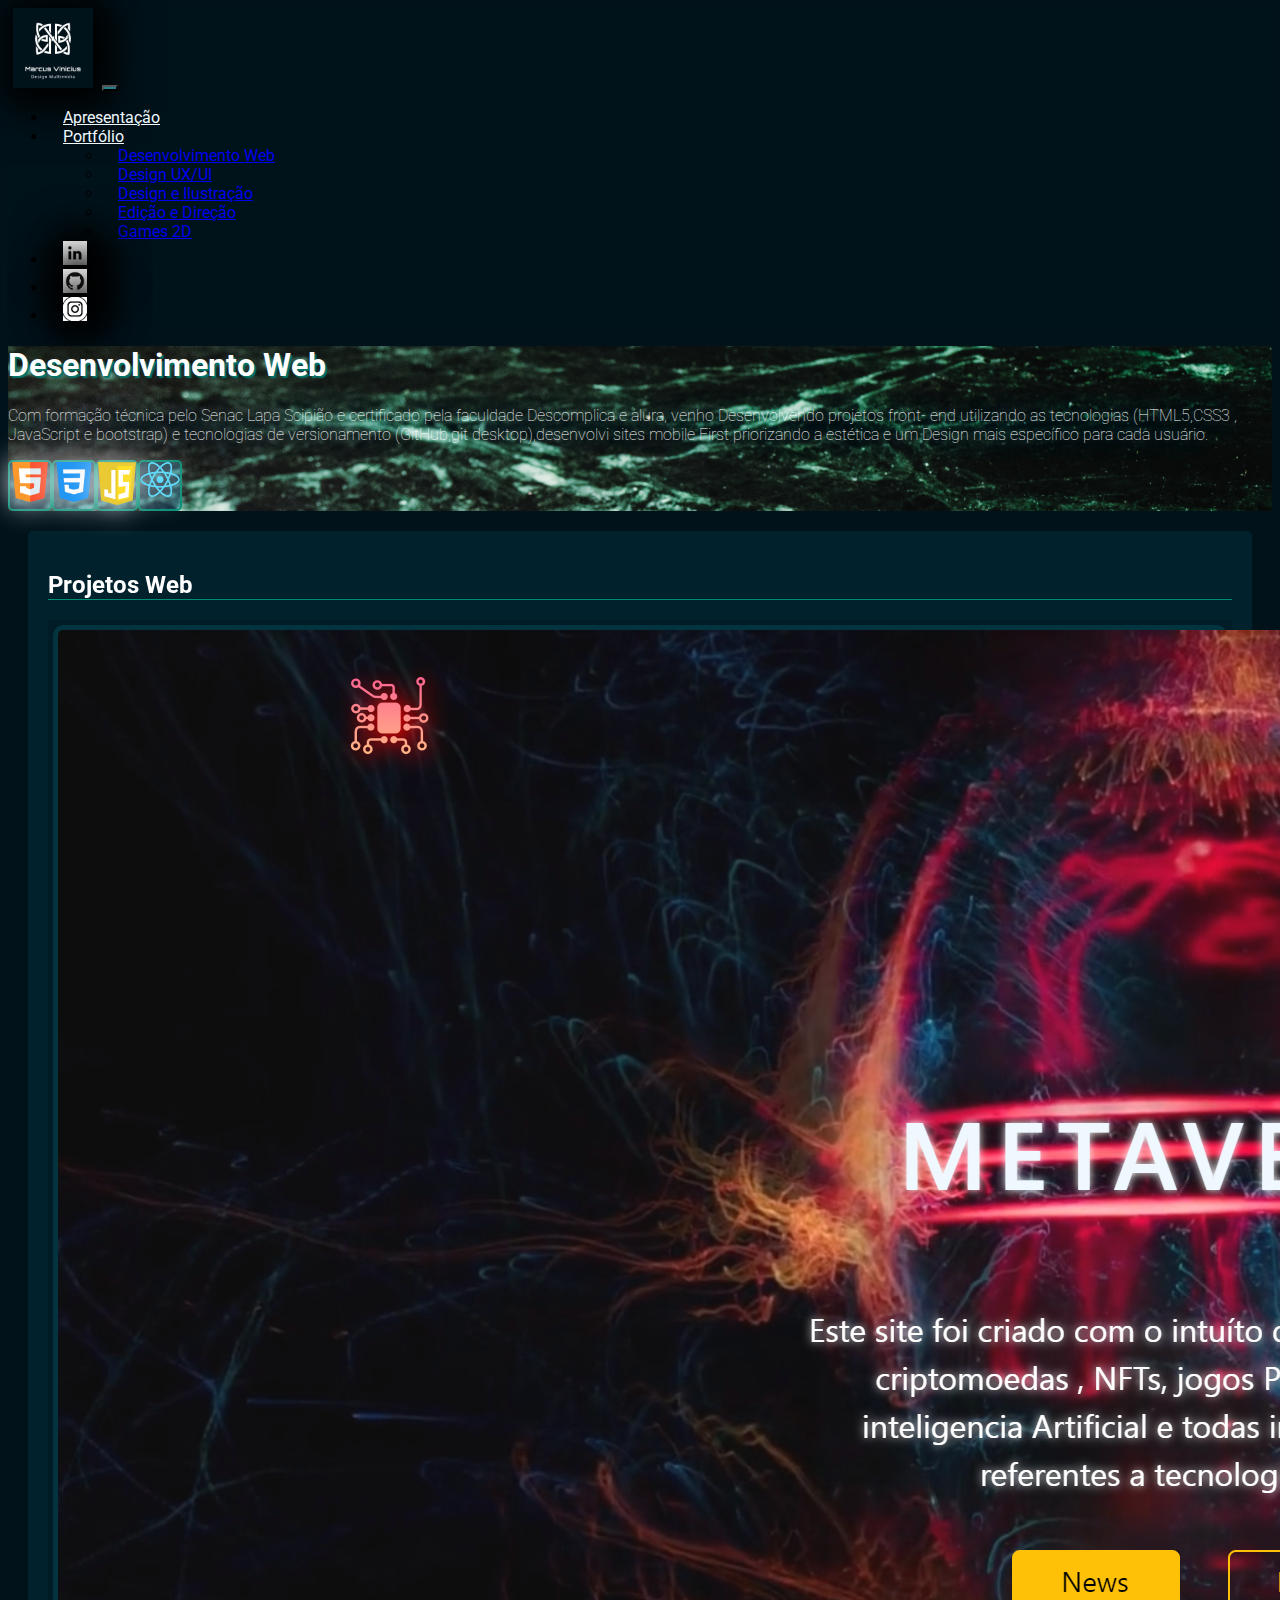
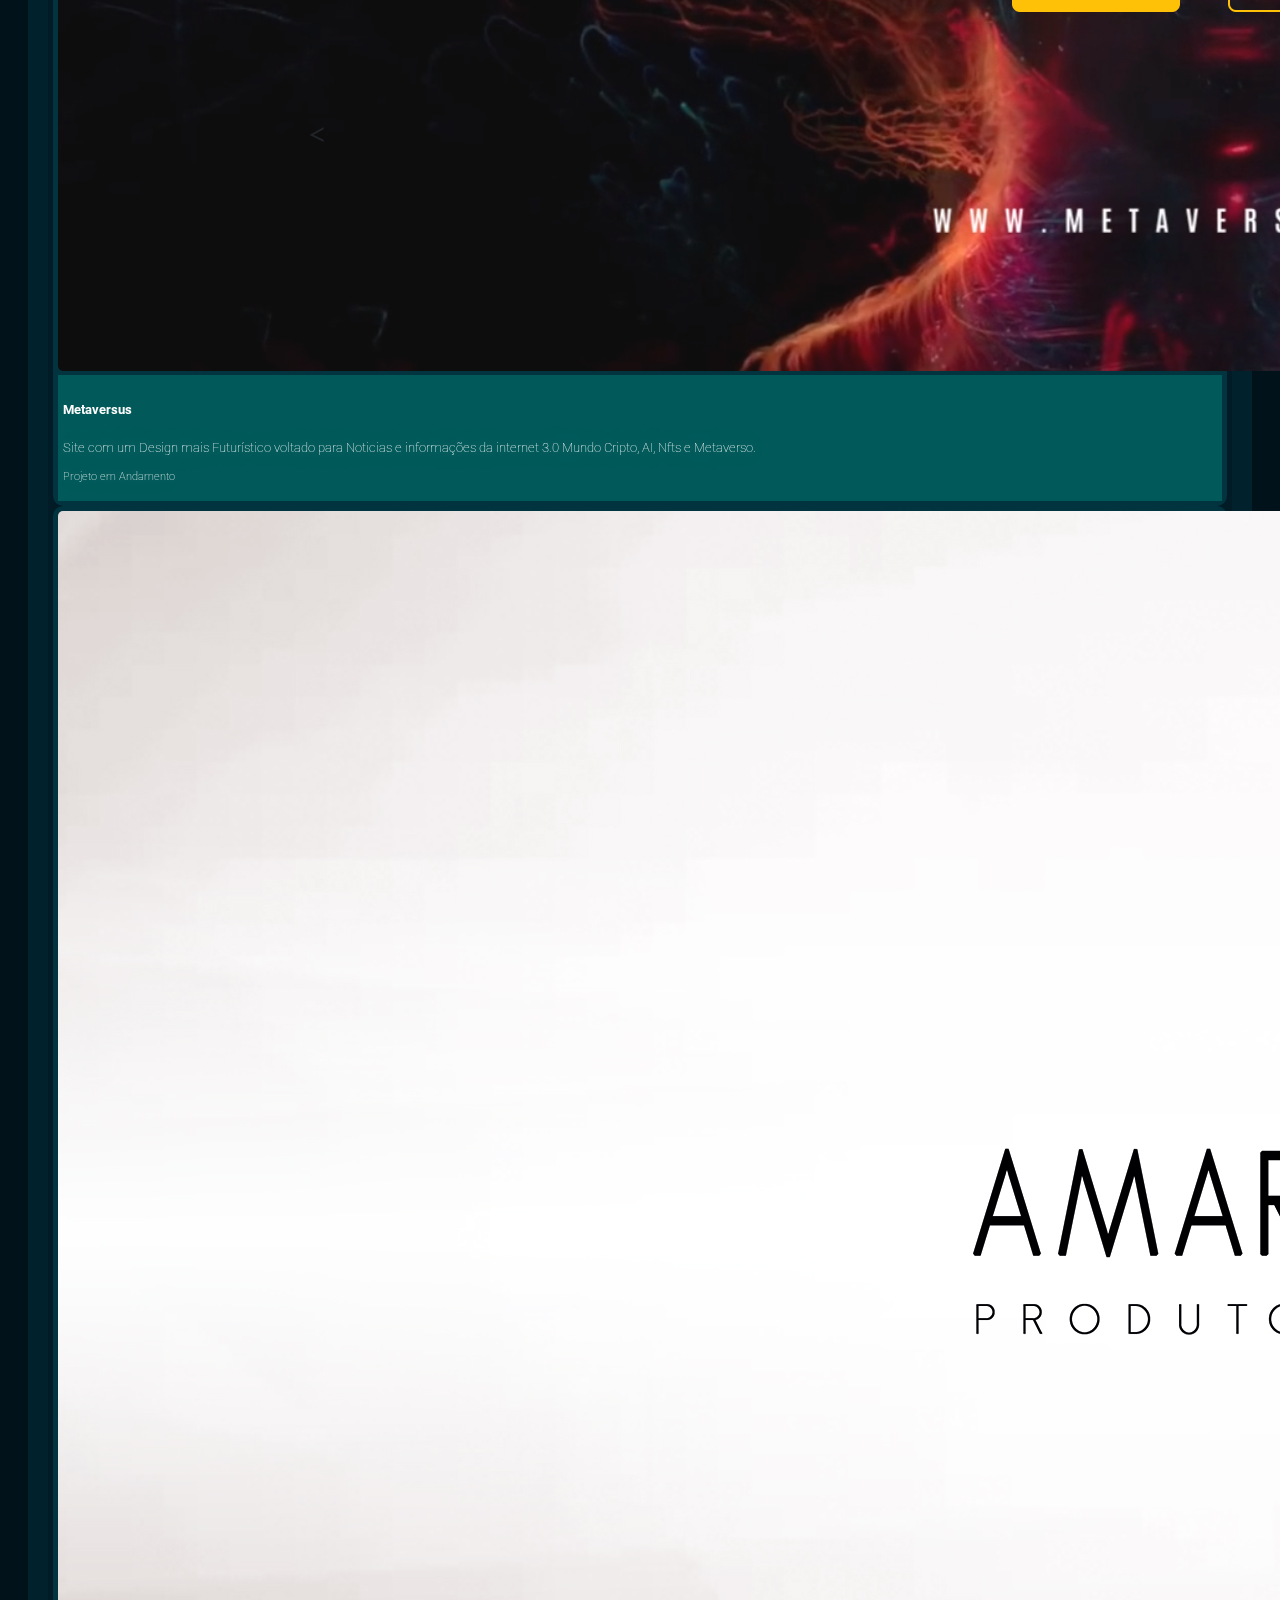
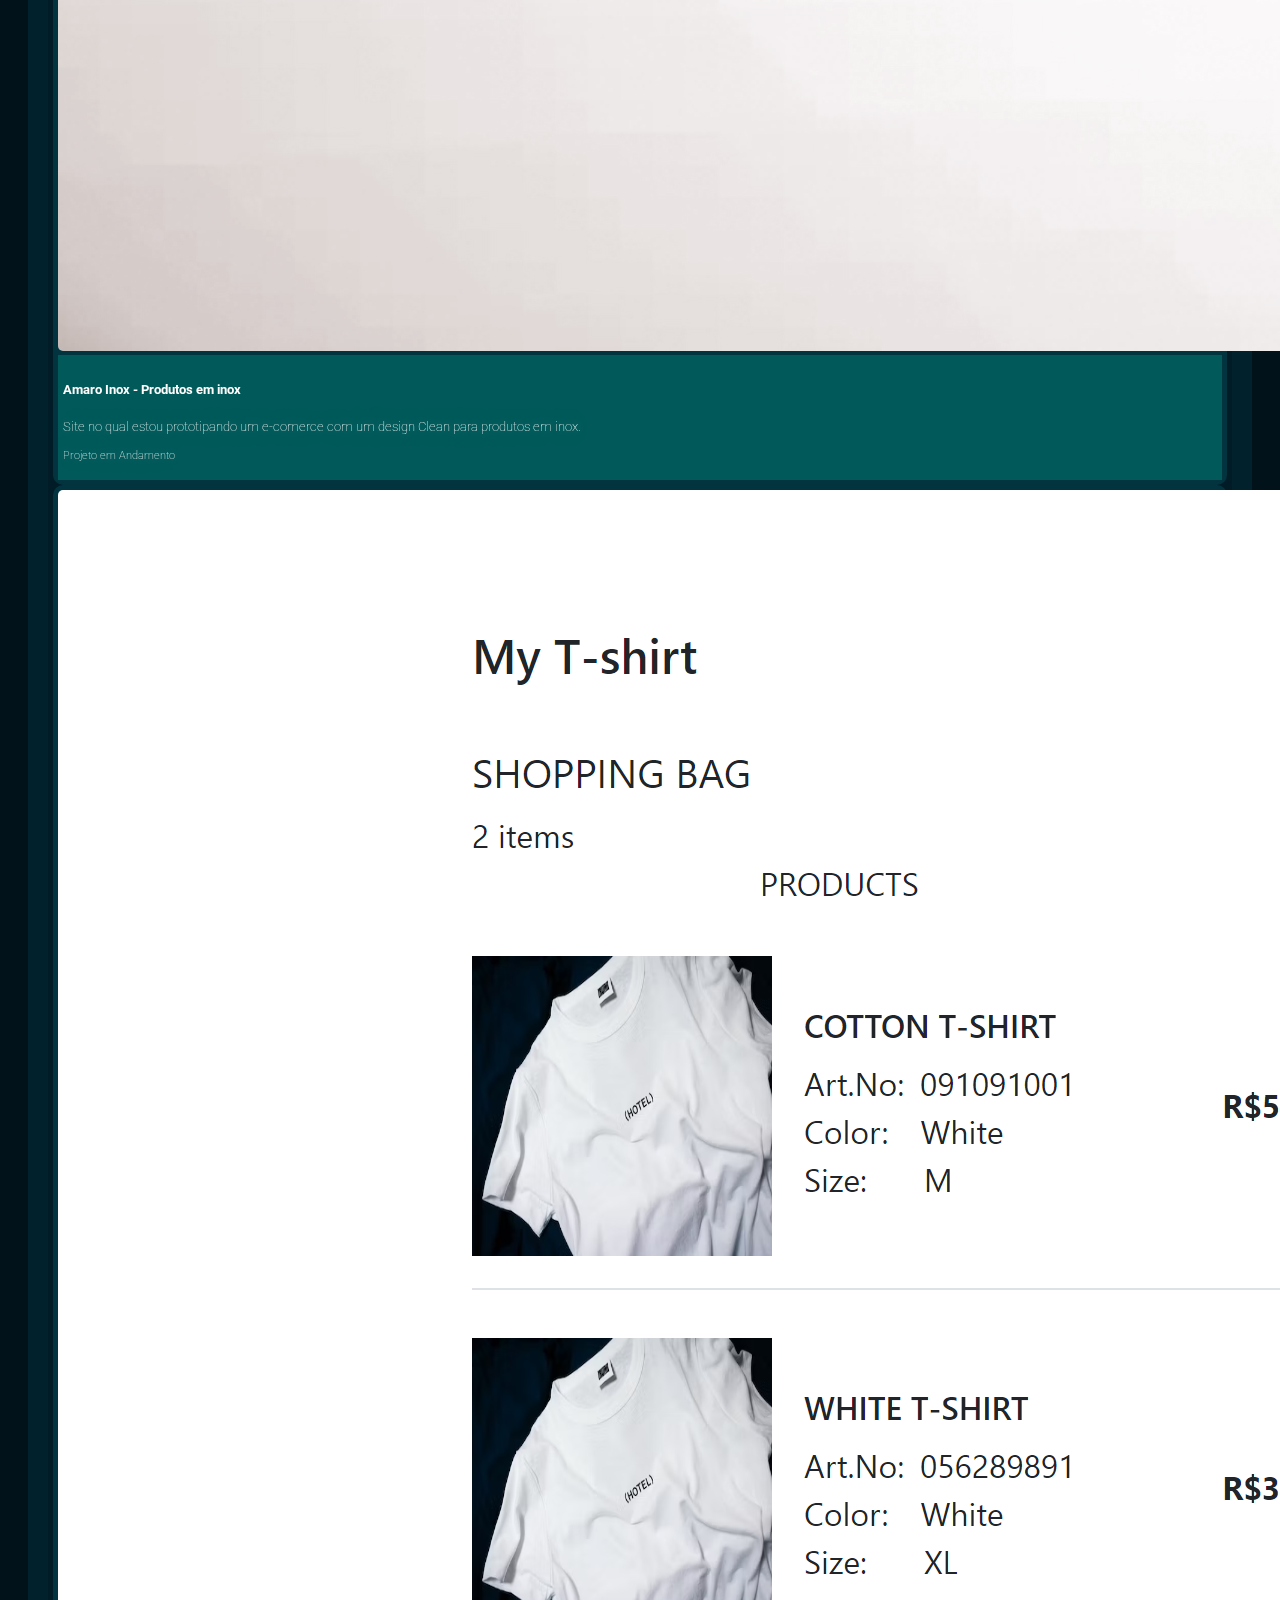
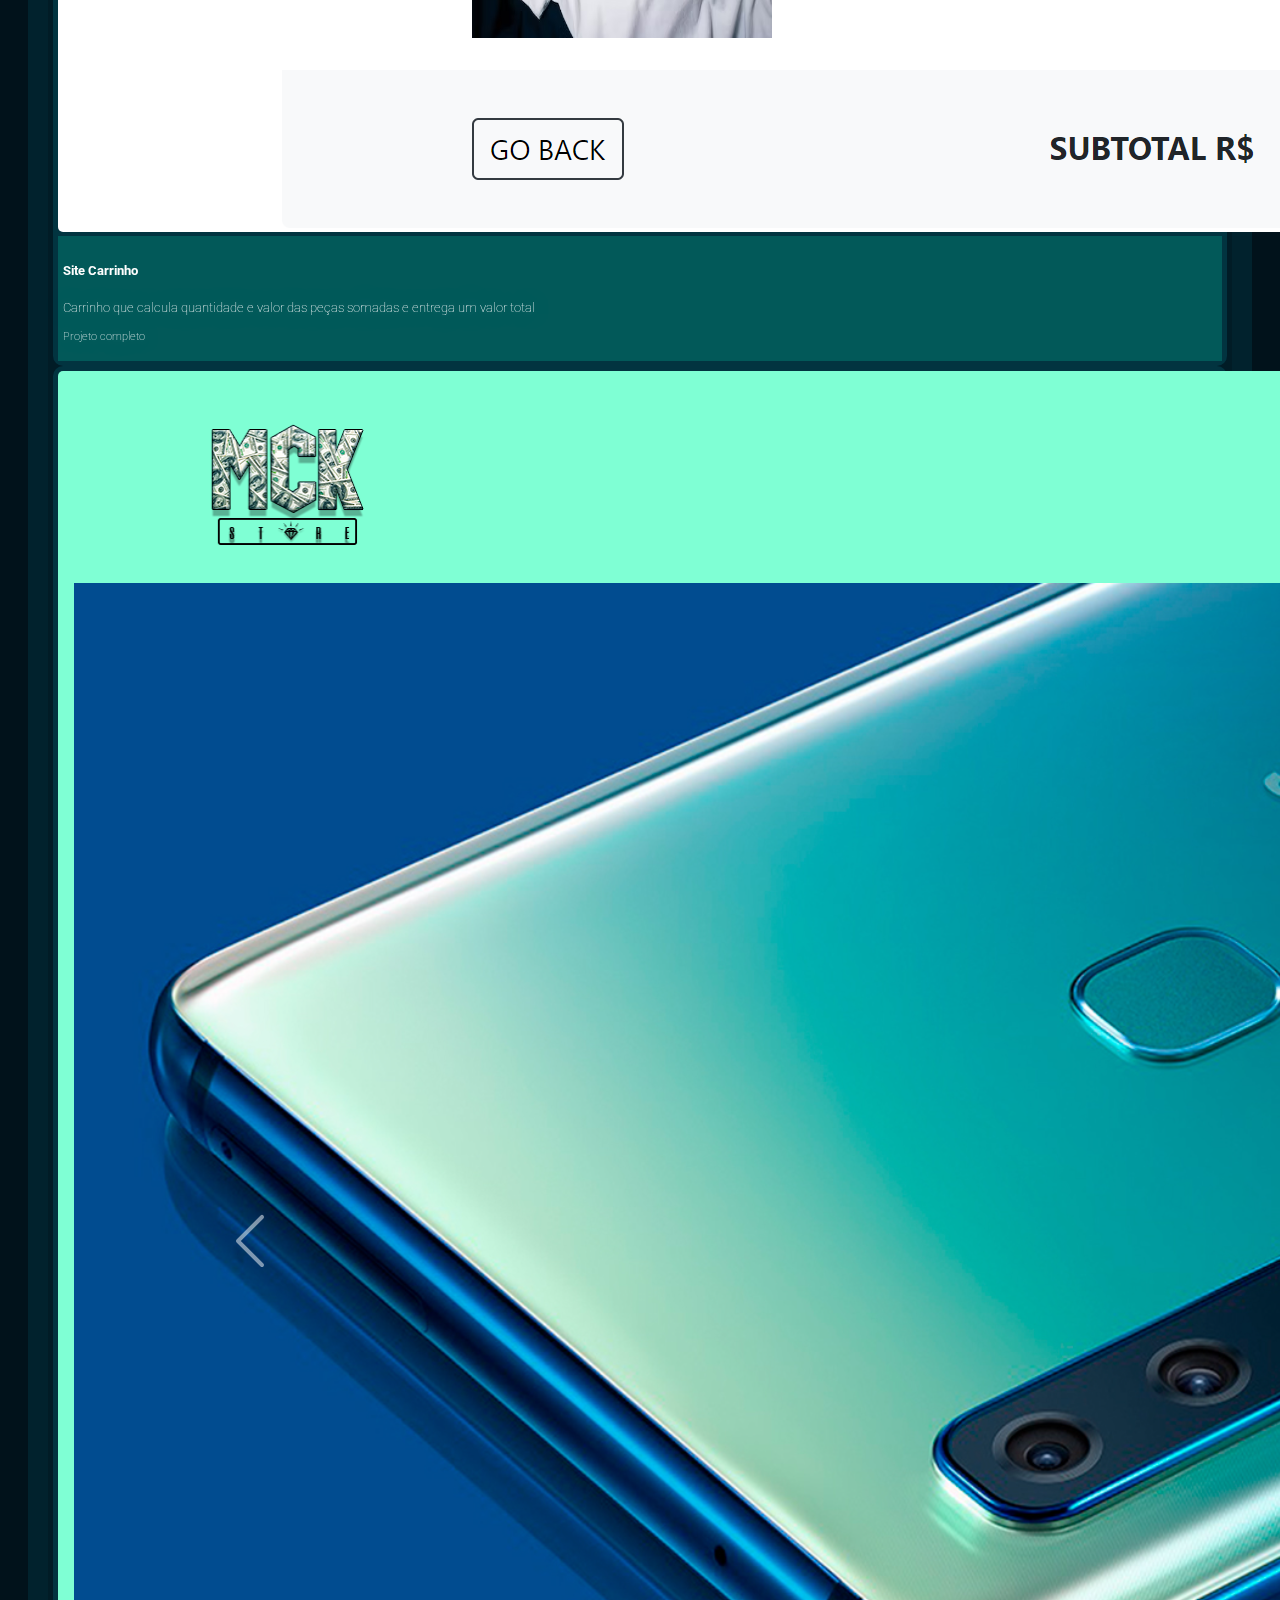
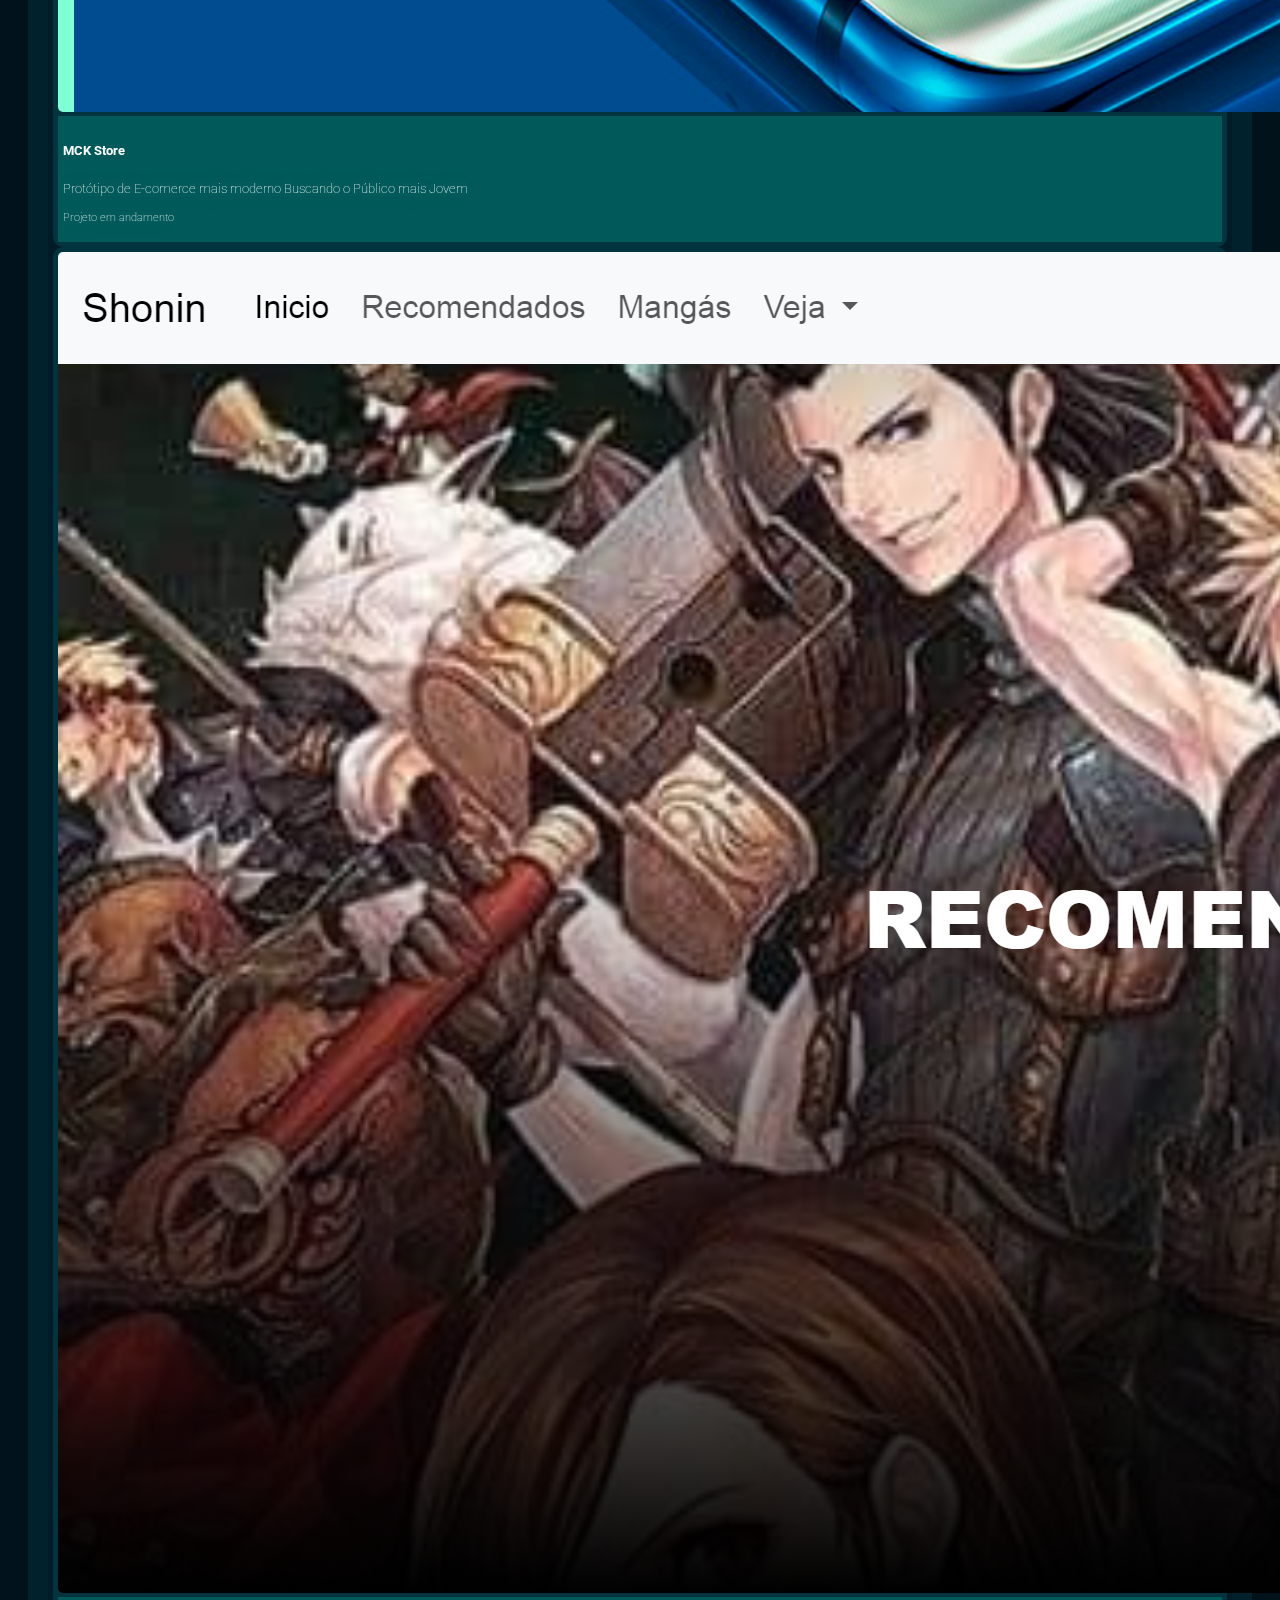
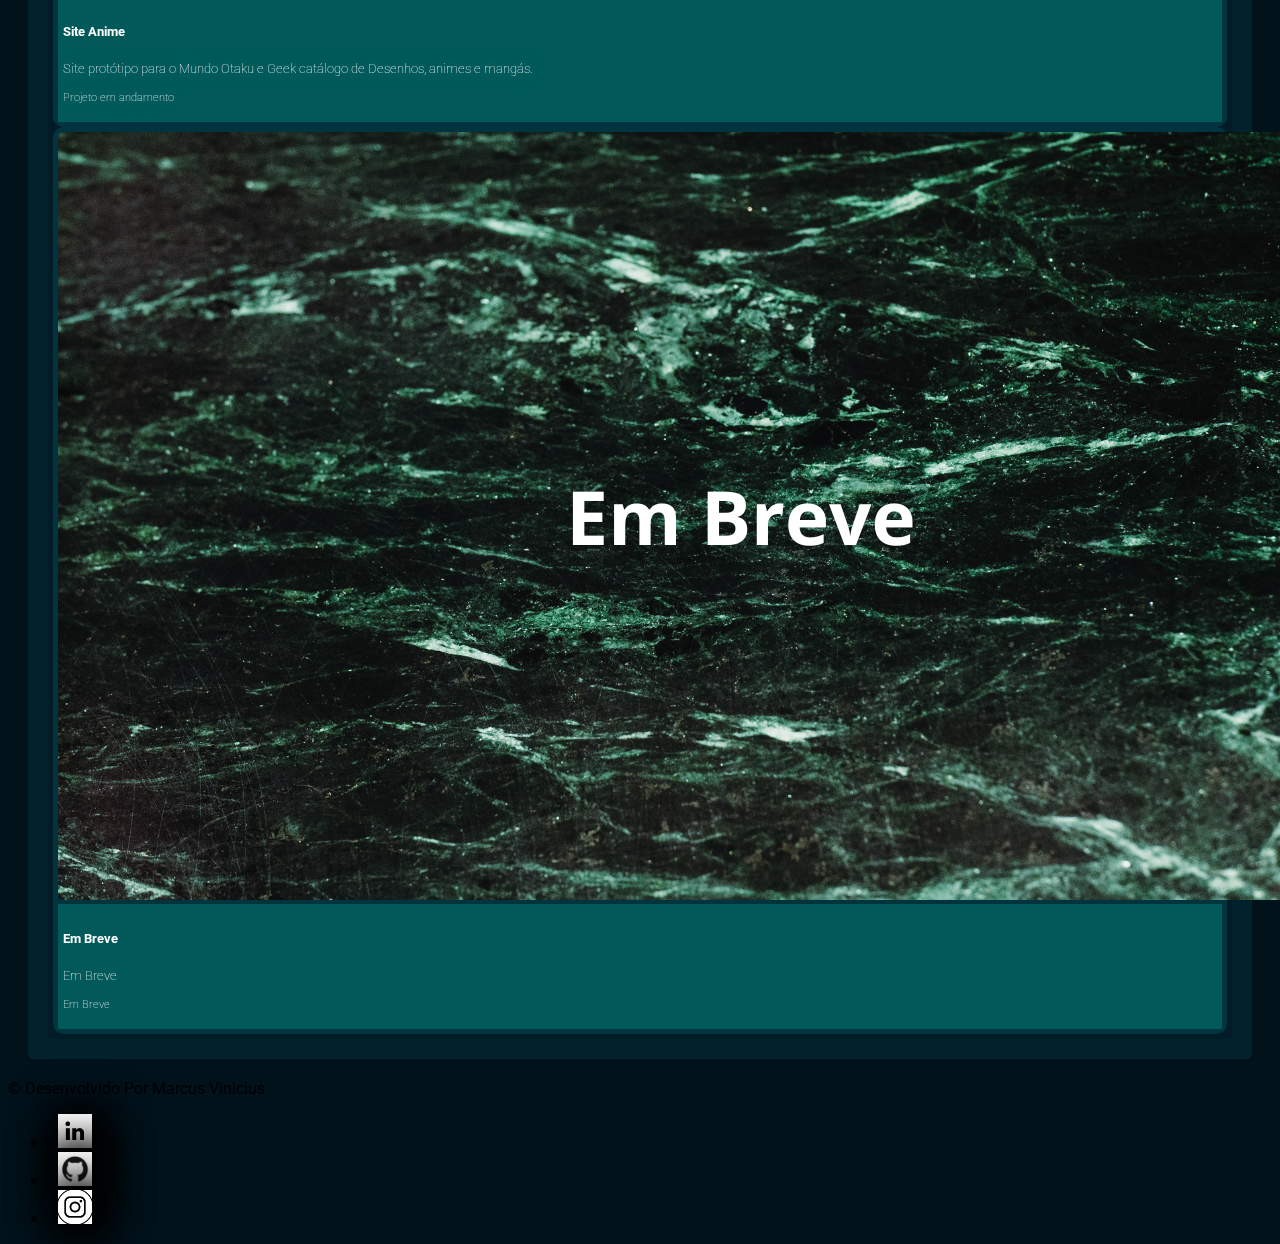
<file: desenvolvimentoWeb.html>
<!DOCTYPE html>
<html lang="en">
<head>
    
    <meta charset="UTF-8">
    <meta http-equiv="X-UA-Compatible" content="IE=edge">
    <meta name="viewport" content="width=device-width, initial-scale=1.0">


<link rel="stylesheet" href="css/style.css">

<link rel="preconnect" href="https://fonts.googleapis.com">
<link rel="preconnect" href="https://fonts.gstatic.com" crossorigin>
<link href="https://fonts.googleapis.com/css2?family=Inter:wght@400;500&family=Roboto:ital,wght@0,300;0,500;0,900;1,100&display=swap" rel="stylesheet">



<link rel="stylesheet" href="https://unpkg.com/aos@next/dist/aos.css" />

<link href="https://cdn.jsdelivr.net/npm/bootstrap@5.3.0-alpha3/dist/css/bootstrap.min.css" rel="stylesheet" integrity="sha384-KK94CHFLLe+nY2dmCWGMq91rCGa5gtU4mk92HdvYe+M/SXH301p5ILy+dN9+nJOZ" crossorigin="anonymous">





    <title>Marcus Vinicius - Site Portfolio</title>

   

</head>


<header>
    <nav class="navbar navbar-expand-lg fixed-top  justify-content-start " id="navbar-header" >
        <div class="container-fluid">
          <a class="navbar-brand" style="color: aliceblue;" href="index.html"><img id="navbar-logo" src="img/logo/logo 3.png" style="width:80px;"></a>
          <button class="navbar-toggler" type="button" data-bs-toggle="collapse" data-bs-target="#navbarNavDropdown" aria-controls="navbarNavDropdown" aria-expanded="false" aria-label="Toggle navigation" style="background-color: #227f8a">
            <span class="navbar-toggler-icon"></span>
          </button>
          <div class="collapse navbar-collapse" id="navbarNavDropdown">
            <ul class="navbar-nav">
              <li class="nav-item dropdown">
                <a class="nav-link active dropdown"  style="color: aliceblue;" aria-current="page" href="index.html#apresentação">Apresentação</a>
              </li>
                        
              <li class="nav-item dropdown">
                <a class="nav-link dropdown-toggle" style="color: aliceblue;" href="#" role="button" data-bs-toggle="dropdown" aria-expanded="false">
                 Portfólio
                </a>
                <ul class="dropdown-menu">
                  <li><a class="dropdown-item"  href="#">Desenvolvimento Web</a></li>
                  <li><a class="dropdown-item"  href="designUXUI.html">Design UX/UI</a></li>
                  <li><a class="dropdown-item" href="design.html">Design  e Ilustração</a></li>
                  <li><a class="dropdown-item" href="edição.html">Edição e Direção</a></li>
                  
                  <li><a class="dropdown-item" href="games2D.html">Games 2D</a></li>

                </ul>
              </li>


              <li class="nav-icon">

                <a class="nav-link secondary rounded-circle"   style="color: aliceblue;" aria-current="page" href="https://www.linkedin.com/in/marcus-vinicius-5970a7b1/"  target="_blank"> <img   id="navbar-logo" class="rounded-circle"  style="width: 24px;"  src="img/redes sociais/linkedin branco .png"  alt=""></a>
              </li>

              <li class="nav-icon">
                <a class="nav-link secondary rounded-circle"   style="color: aliceblue;" aria-current="page" href="https://github.com/Verminardx"  target="_blank"> <img   id="navbar-logo" class="rounded-circle"  style="width: 24px;"  src="img/redes sociais/GitHub.png"  alt=""></a>
              </li>

              <li class="nav-icon">
                <a class="nav-link secondary rounded-circle"   style="color: aliceblue;" aria-current="page" href="https://www.instagram.com/ctc.aarte/"  target="_blank"> <img id="navbar-logo"  class="rounded-circle"  style="width: 24px;"  src="img/redes sociais/Instagram branco.png"  alt=""></a>
              </li>

            </ul>
          </div>
        </div>
      </nav>

      <div class="position-relative overflow-hidden p-5 p-md-5  p-sm-5 text-center bg-body-tertiary    shadow-lg" style="background-image: url(img/banner/background\ water\ .png); background-size: cover; " >
        
        <div class="col-md-5 p-lg-5  p-4 p-sm-3 mx-auto my-5 shadow-lg" >
          <h1 class="display-5 fw-bold py-5 "  >Desenvolvimento Web</h1>
          <p class=""   >
Com formação técnica pelo Senac Lapa Scipião e certificado pela faculdade Descomplica e alura, venho Desenvolvendo projetos front- end utilizando as tecnologias (HTML5,CSS3 , JavaScript e bootstrap) e tecnologias de versionamento (GitHub,git desktop),desenvolvi sites mobile First priorizando a estética e um Design mais específico para cada usuário.
 </p>
         
         
        </div>




        <div class="  gap-2 gap-lg-5 gap-md-5  mx-5  py-5 my-5 d-sm-flex justify-content-center   justify-content-sm-center" style="display: flex; text-align: center;">

          <div class="animate-logo justify-content-around p-2 p-sm-2 ">
            <img src="img/logo/html.png"   class=" imgHeroAnime my-4   shadow-lg" style="width: 40px;"  alt="">

              
            </div>


            <div class="animate-logo justify-content-around p-2 p-sm-2">
            <img src="img/logo/css 3.png"   class= "imgHeroAnime my-4 shadow-lg" style="width: 40px;"  alt="">
          
            </div>


            <div class="animate-logo justify-content-around p-2 p-sm-2 ">
              <img src="img/logo/javascript-1.svg"  class=" imgHeroAnime my-4 shadow-lg"  style="width: 38px;"  alt="">
           
            </div>





            <div class="animate-logo justify-content-around p-2 p-sm-2">
              <img src="img/logo/react icon.png"  class="imgHeroAnime my-4 shadow-lg" style="width: 40px;"    alt="">
                </div>



           </div>
       
      </div>

</header>

<body id="corpo"  >

  
  
    <main>


        <div class="card-group  "  >


          
        <h2 class=" fw-bold my-3 py-3 pb-5"  data-aos="fade-up" > Projetos Web  </h2>
        


          <div class="row g-3   row-cols-1 row-cols-lg-3    row-cols-md-2 row-cols-sm-2 " data-aos="fade-up">

          

            <div class="card ">
              <a href="https://verminardx.github.io/Site-metaverso/"  target="_blank"> <img src="img/banner/Site Metaversus.png" class="card-img-top" alt="..."></a>
              <div class="card-body">
                <h5 class="card-title text-white">Metaversus </h5>
                <p class="card-text"> Site com um Design mais Futurístico voltado para Noticias e informações da internet  3.0
                  Mundo Cripto, AI, Nfts e Metaverso.
                </p>
                <p class="card-text"><small class="text-body-primary">Projeto em Andamento</small></p>
              </div>
            </div>



            <div class="card">
             <a href="https://verminardx.github.io/Amaro-Inox-Site/"  target="_blank"><img src="img/banner/Capa-Youtube-2560x1440.jpg" class="card-img-top" alt="..."></a> 
              <div class="card-body">
                <h5 class="card-title text-white">Amaro Inox - Produtos em inox</h5>
                <p class="card-text">Site no qual   estou prototipando um e-comerce com um design  Clean para produtos em inox.</p>
                <p class="card-text"> <small class="text-body-primary"> Projeto em Andamento</small></p>
              </div>
            </div>


            <div class="card">
              <a href="https://verminardx.github.io/Carrinho---Javascript/"  target="_blank"><img src="img/banner/carrinho.png" class="card-img-top" alt="..."></a> 
              <div class="card-body">
                <h5 class="card-title text-white"> Site Carrinho</h5>
                <p class="card-text">Carrinho que calcula quantidade e valor das peças somadas e entrega um valor total</p>
                <p class="card-text"><small class="text-body-primary">Projeto completo</small></p>
              </div>
            </div>


            <div class="card">
              <a href="https://verminardx.github.io/Mck-Store/"  target="_blank"><img src="img/banner/MckStore.png" class="card-img-top" alt="..."></a> 
              <div class="card-body">
                <h5 class="card-title text-white"> MCK Store</h5>
                <p class="card-text"> Protótipo de E-comerce mais moderno   Buscando  o Público mais Jovem </p>
                <p class="card-text"><small class="text-body-primary">Projeto  em andamento</small></p>
              </div>
            </div>

            <div class="card">
              <a href="https://verminardx.github.io/Amaro-Inox-Site/"  target="_blank"><img src="img/banner/Site Shonin.png" class="card-img-top" alt="..."></a> 
              <div class="card-body">
                <h5 class="card-title text-white"> Site Anime</h5>
                <p class="card-text">Site protótipo para o Mundo Otaku e Geek  catálogo de Desenhos, animes e mangás.</p>
                <p class="card-text"><small class="text-body-primary">Projeto em andamento</small></p>
              </div>
            </div>
            <div class="card">
              <a href="https://verminardx.github.io/Amaro-Inox-Site/"  target="_blank"><img src="img/banner/em Breve.png" class="card-img-top" alt="..."></a> 
              <div class="card-body">
                <h5 class="card-title text-white"> Em Breve</h5>
                <p class="card-text">Em Breve</p>
                <p class="card-text"><small class="text-body-primary"> Em Breve</small></p>
              </div>
            </div>


          </div>



          </div>

        
      
      
      </main>

   
 

 <section>
  

      
        <div class="container">
            <footer class="d-flex flex-wrap justify-content-between align-items-center py-3 my-4 border-top">
              <div class="col-md-4 d-flex align-items-center">
                
                <span class="mb-3 mb-md-0 text-bg-dark">&copy; Desenvolvido Por Marcus Vinicius</span>
              </div>
          
               <ul class="nav col-md-4 justify-content-end list-unstyled d-flex" >
            <li class="ms-3  "><a class="text-body-secondary  " href="https://www.linkedin.com/in/marcus-vinicius-5970a7b1/" target="_blank"><img id="navbar-logo" class="rounded-circle "  style="width: 34px;" src="img/redes sociais/linkedin branco .png" alt=""></a></li>
            <li class="ms-3  "><a class="text-body-secondary  " href="https://github.com/Verminardx" target="_blank"><img id="navbar-logo" class="rounded-circle "  style="width: 34px;" src="img/redes sociais/GitHub.png" alt=""></a></li>
            <li class="ms-3  "><a class="text-body-secondary " href="https://www.instagram.com/ctc.aarte/" target="_blank"><img id="navbar-logo" class="rounded-circle "  style="width: 34px;" src="img/redes sociais/Instagram branco.png" alt=""></a></li>
          </ul>
            </footer>
          </div>
    
    
   
    </section>




   

    



<script src="https://cdn.jsdelivr.net/npm/bootstrap@5.3.0-alpha3/dist/js/bootstrap.bundle.min.js" integrity="sha384-ENjdO4Dr2bkBIFxQpeoTz1HIcje39Wm4jDKdf19U8gI4ddQ3GYNS7NTKfAdVQSZe" crossorigin="anonymous"></script>

<script src="https://unpkg.com/aos@next/dist/aos.js"></script>
<script>
  AOS.init({
    duration: 2000,
  });
</script>

</body>




</html>
</file>
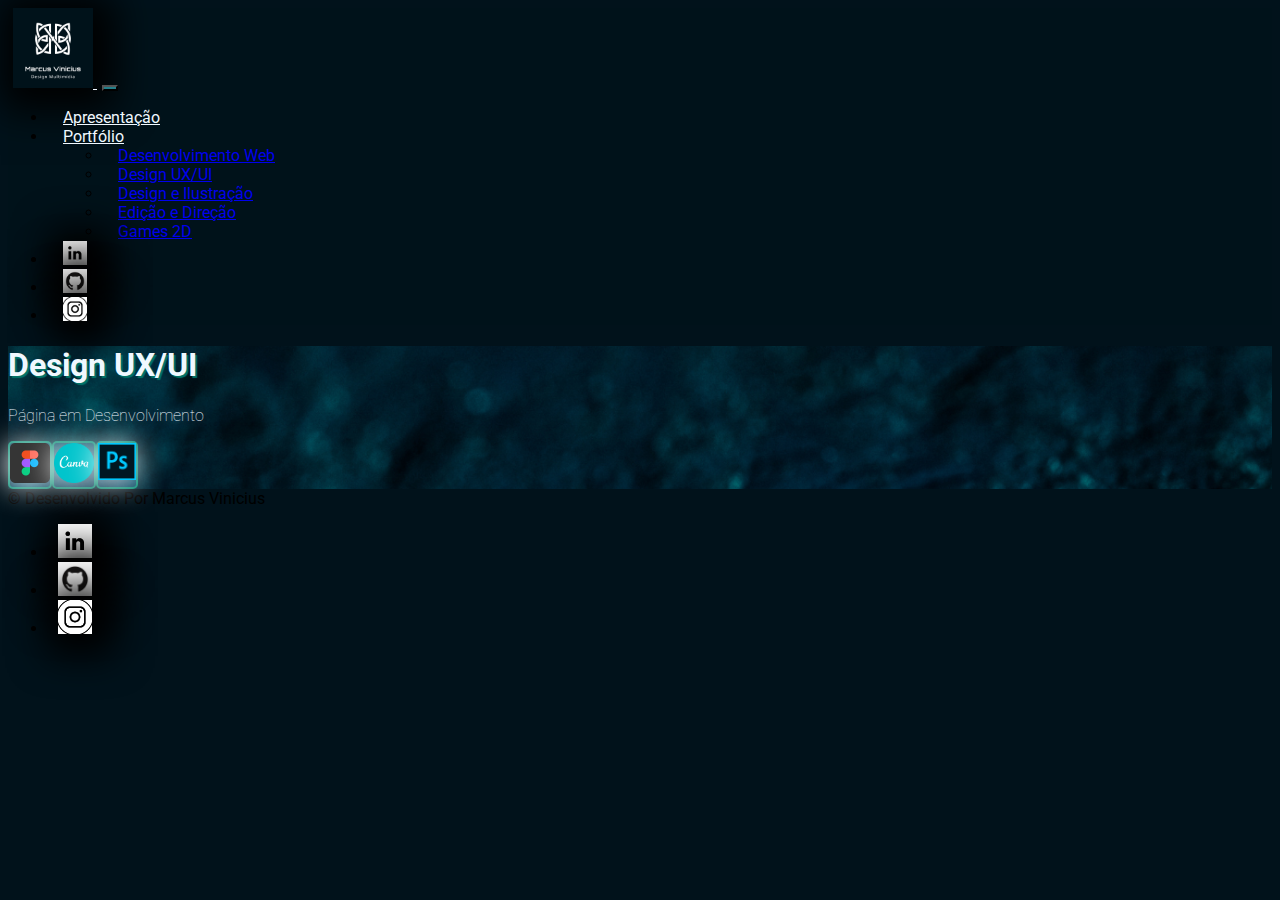
<file: designUXUI.html>
<!DOCTYPE html>
<html lang="en">
<head>
    
    <meta charset="UTF-8">
    <meta http-equiv="X-UA-Compatible" content="IE=edge">
    <meta name="viewport" content="width=device-width, initial-scale=1.0">
   


        <link rel="stylesheet" href="css/style.css">

        <link rel="preconnect" href="https://fonts.googleapis.com">
        <link rel="preconnect" href="https://fonts.gstatic.com" crossorigin>
        <link href="https://fonts.googleapis.com/css2?family=Inter:wght@400;500&family=Roboto:ital,wght@0,300;0,500;0,900;1,100&display=swap" rel="stylesheet">


        <link href="https://cdn.jsdelivr.net/npm/bootstrap@5.3.0-alpha3/dist/css/bootstrap.min.css" rel="stylesheet" integrity="sha384-KK94CHFLLe+nY2dmCWGMq91rCGa5gtU4mk92HdvYe+M/SXH301p5ILy+dN9+nJOZ" crossorigin="anonymous">

        <link rel="stylesheet" href="https://unpkg.com/aos@next/dist/aos.css" />

    
    <script src="/js/script.js"></script>




    <title>Marcus Vinicius - Site Portfolio</title>

   

</head>


<header>
    <nav class="navbar navbar-expand-lg fixed-top  justify-content-start " id="navbar-header" >
        <div class="container-fluid">
          <a class="navbar-brand" style="color: aliceblue;"  href="index.html"><img id="navbar-logo" src="img/logo/logo 3.png" style="width:80px;"> </a>
          <button class="navbar-toggler" type="button" data-bs-toggle="collapse" data-bs-target="#navbarNavDropdown" aria-controls="navbarNavDropdown" aria-expanded="false" aria-label="Toggle navigation" style="background-color: #227f8a">
            <span class="navbar-toggler-icon"></span>
          </button>
          <div class="collapse navbar-collapse " id="navbarNavDropdown">
            <ul class="navbar-nav">
              <li class="nav-item dropdown">
                <a class="nav-link "  style="color: aliceblue;" aria-current="page" href="index.html#apresentação">Apresentação</a>
              </li>
                        
              <li class="nav-item dropdown"  >
                <a   class="nav-link dropdown-toggle" style="color: aliceblue;" href="#" role="button" data-bs-toggle="dropdown" aria-expanded="false">
                 Portfólio
                </a>
                <ul class="dropdown-menu">
                  <li><a class="dropdown-item"  href="desenvolvimentoWeb.html">Desenvolvimento Web</a></li>
                  <li><a class="dropdown-item"  href="#">Design UX/UI</a></li>
                  <li><a class="dropdown-item" href="design.html">Design  e Ilustração</a></li>
                  <li><a class="dropdown-item" href="edição.html">Edição e Direção</a></li>
                  <li><a class="dropdown-item" href="games2D.html">Games 2D</a></li>

                </ul>
              </li>

              
              <li class="nav-icon dropdown ">

                <a class="nav-link secondary rounded-circle"   style="color: aliceblue;" aria-current="page" href="https://www.linkedin.com/in/marcus-vinicius-5970a7b1/"  target="_blank"> <img  id="navbar-logo" class="rounded-circle"  style="width: 24px;"  src="img/redes sociais/linkedin branco .png"  alt=""></a>
              </li>

              <li class="nav-icon dropdown">
                <a class="nav-link secondary rounded-circle"   style="color: aliceblue;" aria-current="page" href="https://github.com/Verminardx"  target="_blank"> <img   id="navbar-logo" class="rounded-circle"  style="width: 24px;"  src="img/redes sociais/GitHub.png"  alt=""></a>
              </li>

              <li class="nav-icon dropdown">
                <a class="nav-link secondary rounded-circle"   style="color: aliceblue;" aria-current="page" href="https://www.instagram.com/ctc.aarte/"  target="_blank"> <img  id="navbar-logo" class="rounded-circle"  style="width: 24px;"  src="img/redes sociais/Instagram branco.png"  alt=""></a>
              </li>

       

            </ul>
          </div>
        </div>
      </nav>

      <div class="position-relative overflow-hidden p-5 p-md-5 text-center bg-body-tertiary   mb-lg-5 shadow-lg" style="background-image: url(img/banner/Home.png); background-size: cover; " >
        
        <div class="col-md-5 p-lg-5 mx-auto p-4 p-sm-3 my-5 shadow-lg " >  
          <h1 class="display-5 fw-bold py-5"  style="color: aliceblue;" > Design UX/UI </h1>
          <p class=" "  style="color: aliceblue;" >  Página em Desenvolvimento      </p>
         
        </div>
        
        <div class="  gap-2 gap-lg-5 gap-md-5  mx-5  py-5 my-5 d-sm-flex justify-content-center   justify-content-sm-center" style="display: flex; text-align: center;">

          <div class="animate-logo justify-content-around p-2 p-sm-2 ">
            <img src="img/logo/figma.png"   class=" imgHeroAnime my-4   shadow-lg" style="width: 40px;"  alt="">

              
            </div>


            <div class="animate-logo justify-content-around p-2 p-sm-2">
            <img src="img/logo/canva.png"   class= "imgHeroAnime my-4 shadow-lg" style="width: 40px;"  alt="">
          
            </div>


            <div class="animate-logo justify-content-around p-2 p-sm-2 ">
              <img src="img/logo/Photoshop.png"  class=" imgHeroAnime my-4 shadow-lg"  style="width: 38px;"  alt="">
           
            </div>







            </div>




        </div>
       
       
      </div>

</header>

<body id="corpo"  >

  <section>



  </section>

  
    <main >   
 





    </main>
 
 
  <section  >
   
   
    

  
 </section>

 <section>



      <div class="container">
        <footer class="d-flex flex-wrap justify-content-between align-items-center py-3 my-4 border-top">
          <div class="col-md-4 d-flex align-items-center">
            
            <span class="mb-3 mb-md-0 text-bg-dark">&copy; Desenvolvido Por Marcus Vinicius</span>
          </div>
      
          <ul class="nav col-md-4 justify-content-end list-unstyled d-flex" >
            <li class="ms-3  "><a class="text-body-secondary  " href="https://www.linkedin.com/in/marcus-vinicius-5970a7b1/" target="_blank"><img  id="navbar-logo" class="rounded-circle "  style="width: 34px;" src="img/redes sociais/linkedin branco .png" alt=""></a></li>
            <li class="ms-3  "><a class="text-body-secondary  " href="https://github.com/Verminardx" target="_blank"><img id="navbar-logo" class="rounded-circle "  style="width: 34px;" src="img/redes sociais/GitHub.png" alt=""></a></li>
            <li class="ms-3  "><a class="text-body-secondary " href="https://www.instagram.com/ctc.aarte/" target="_blank"><img id="navbar-logo" class="rounded-circle "  style="width: 34px;" src="img/redes sociais/Instagram branco.png" alt=""></a></li>
          </ul>
        </footer>
      </div>
   
   </section>




   

    



<script src="https://cdn.jsdelivr.net/npm/bootstrap@5.3.0-alpha3/dist/js/bootstrap.bundle.min.js" integrity="sha384-ENjdO4Dr2bkBIFxQpeoTz1HIcje39Wm4jDKdf19U8gI4ddQ3GYNS7NTKfAdVQSZe" crossorigin="anonymous"></script>

<script src="https://unpkg.com/aos@next/dist/aos.js"></script>
<script>
  AOS.init({
    duration: 1500,
  });
</script>


</body>



  
</html>
</file>
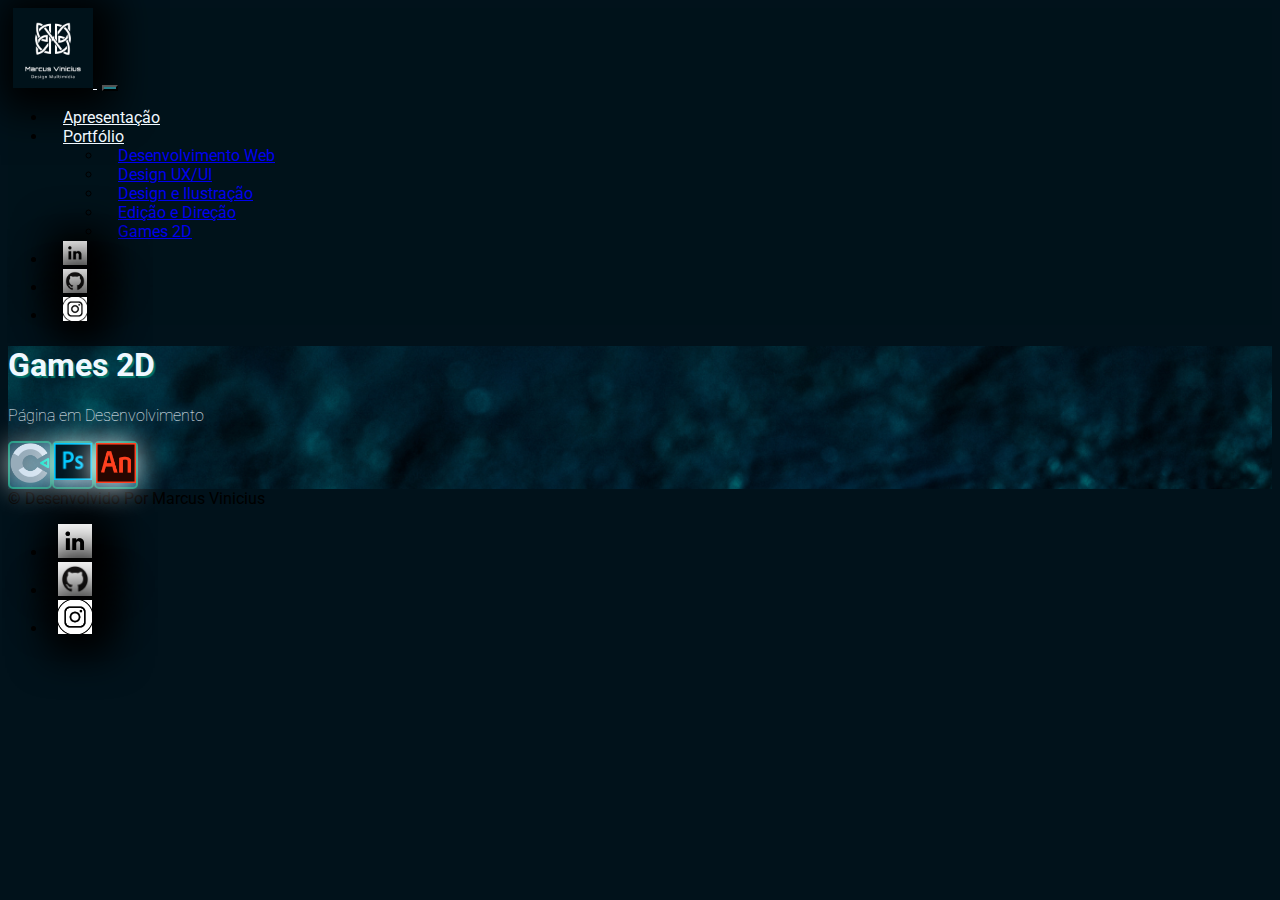
<file: games2D.html>
<!DOCTYPE html>
<html lang="en">
<head>
    
    <meta charset="UTF-8">
    <meta http-equiv="X-UA-Compatible" content="IE=edge">
    <meta name="viewport" content="width=device-width, initial-scale=1.0">
   


        <link rel="stylesheet" href="css/style.css">

        <link rel="preconnect" href="https://fonts.googleapis.com">
        <link rel="preconnect" href="https://fonts.gstatic.com" crossorigin>
        <link href="https://fonts.googleapis.com/css2?family=Inter:wght@400;500&family=Roboto:ital,wght@0,300;0,500;0,900;1,100&display=swap" rel="stylesheet">


        <link href="https://cdn.jsdelivr.net/npm/bootstrap@5.3.0-alpha3/dist/css/bootstrap.min.css" rel="stylesheet" integrity="sha384-KK94CHFLLe+nY2dmCWGMq91rCGa5gtU4mk92HdvYe+M/SXH301p5ILy+dN9+nJOZ" crossorigin="anonymous">

        <link rel="stylesheet" href="https://unpkg.com/aos@next/dist/aos.css" />

    
    <script src="/js/script.js"></script>




    <title>Marcus Vinicius - Site Portfolio</title>

   

</head>


<header>
    <nav class="navbar navbar-expand-lg fixed-top  justify-content-start " id="navbar-header" >
        <div class="container-fluid">
          <a class="navbar-brand" style="color: aliceblue;"  href="index.html"><img  id="navbar-logo" src="img/logo/logo 3.png" style="width:80px;"> </a>
          <button class="navbar-toggler" type="button" data-bs-toggle="collapse" data-bs-target="#navbarNavDropdown" aria-controls="navbarNavDropdown" aria-expanded="false" aria-label="Toggle navigation" style="background-color: #227f8a">
            <span class="navbar-toggler-icon"></span>
          </button>
          <div class="collapse navbar-collapse " id="navbarNavDropdown">
            <ul class="navbar-nav">
              <li class="nav-item dropdown">
                <a class="nav-link "  style="color: aliceblue;" aria-current="page" href="index.html#apresentação">Apresentação</a>
              </li>
                        
              <li class="nav-item dropdown"  >
                <a   class="nav-link dropdown-toggle" style="color: aliceblue;" href="#" role="button" data-bs-toggle="dropdown" aria-expanded="false">
                 Portfólio
                </a>
                <ul class="dropdown-menu">
                  <li><a class="dropdown-item"  href="desenvolvimentoWeb.html">Desenvolvimento Web</a></li>
                  <li><a class="dropdown-item"  href="designUXUI.html">Design UX/UI</a></li>
                  <li><a class="dropdown-item" href="design.html">Design  e Ilustração</a></li>
                  <li><a class="dropdown-item" href="edição.html">Edição e Direção</a></li>
                  
                  <li><a class="dropdown-item" href="#">Games 2D</a></li>

                </ul>
              </li>

              
              <li class="nav-icon dropdown ">

                <a class="nav-link secondary rounded-circle"   style="color: aliceblue;" aria-current="page" href="https://www.linkedin.com/in/marcus-vinicius-5970a7b1/"  target="_blank"> <img  id="navbar-logo" class="rounded-circle"  style="width: 24px;"  src="img/redes sociais/linkedin branco .png"  alt=""></a>
              </li>

              <li class="nav-icon dropdown">
                <a class="nav-link secondary rounded-circle"   style="color: aliceblue;" aria-current="page" href="https://github.com/Verminardx"  target="_blank"> <img  id="navbar-logo" class="rounded-circle"  style="width: 24px;"  src="img/redes sociais/GitHub.png"  alt=""></a>
              </li>

              <li class="nav-icon dropdown">
                <a class="nav-link secondary rounded-circle"   style="color: aliceblue;" aria-current="page" href="https://www.instagram.com/ctc.aarte/"  target="_blank"> <img  id="navbar-logo" class="rounded-circle"  style="width: 24px;"  src="img/redes sociais/Instagram branco.png"  alt=""></a>
              </li>

       

            </ul>
          </div>
        </div>
      </nav>

      <div class="position-relative overflow-hidden p-5 p-md-5 text-center bg-body-tertiary   mb-lg-5 shadow-lg" style="background-image: url(img/banner/Home.png); background-size: cover; " >
        
        <div class="col-md-5 p-lg-5 mx-auto p-4 p-sm-3 my-5 shadow-lg " >  
          <h1 class="display-5 fw-bold py-5"  style="color: aliceblue;" > Games 2D</h1>
          <p class=" "  style="color: aliceblue;" >  Página em Desenvolvimento      </p>
         
        </div>
        
        <div class="  gap-2 gap-lg-5 gap-md-5  mx-5  py-5 my-5 d-sm-flex justify-content-center   justify-content-sm-center" style="display: flex; text-align: center;">

          <div class="animate-logo justify-content-around p-2 p-sm-2 ">
            <img src="img/logo/construct.png"   class=" imgHeroAnime my-4   shadow-lg" style="width: 40px;"  alt="">

              
            </div>

            <div class="animate-logo justify-content-around p-2 p-sm-2 ">
              <img src="img/logo/Photoshop.png"  class=" imgHeroAnime my-4 shadow-lg"  style="width: 38px;"  alt="">
           
            </div>





            <div class="animate-logo justify-content-around p-2 p-sm-2">
              <img src="img/logo/animate.png"  class="imgHeroAnime my-4 shadow-lg" style="width: 40px;"    alt="">
                      </div>



            </div>




        </div>
       
       
      </div>

</header>

<body id="corpo"  >

  <section>



  </section>

  
    <main >   
 





    </main>
 
 
  <section  >
   
   
    

  
 </section>

 <section>



      <div class="container">
        <footer class="d-flex flex-wrap justify-content-between align-items-center py-3 my-4 border-top">
          <div class="col-md-4 d-flex align-items-center">
            
            <span class="mb-3 mb-md-0 text-bg-dark">&copy; Desenvolvido Por Marcus Vinicius</span>
          </div>
      
          <ul class="nav col-md-4 justify-content-end list-unstyled d-flex" >
            <li class="ms-3  "><a class="text-body-secondary  " href="https://www.linkedin.com/in/marcus-vinicius-5970a7b1/" target="_blank"><img id="navbar-logo" class="rounded-circle "  style="width: 34px;" src="img/redes sociais/linkedin branco .png" alt=""></a></li>
            <li class="ms-3  "><a class="text-body-secondary  " href="https://github.com/Verminardx" target="_blank"><img id="navbar-logo" class="rounded-circle "  style="width: 34px;" src="img/redes sociais/GitHub.png" alt=""></a></li>
            <li class="ms-3  "><a class="text-body-secondary " href="https://www.instagram.com/ctc.aarte/" target="_blank"><img id="navbar-logo" class="rounded-circle "  style="width: 34px;" src="img/redes sociais/Instagram branco.png" alt=""></a></li>
          </ul>
        </footer>
      </div>
   
   </section>




   

    



<script src="https://cdn.jsdelivr.net/npm/bootstrap@5.3.0-alpha3/dist/js/bootstrap.bundle.min.js" integrity="sha384-ENjdO4Dr2bkBIFxQpeoTz1HIcje39Wm4jDKdf19U8gI4ddQ3GYNS7NTKfAdVQSZe" crossorigin="anonymous"></script>

<script src="https://unpkg.com/aos@next/dist/aos.js"></script>
<script>
  AOS.init({
    duration: 1500,
  });
</script>


</body>



  
</html>
</file>
<file: css/style.css>
#corpo{

    background-color:  #01121b;
    font-family: 'Roboto','Inter',sans-serif;
    padding: 0;
 
   
}




header nav{

    background-color: #01121b60;
   
}


nav li {

padding-left: 15px;

}

.nav-link{

    color: aliceblue;
}





/*icone principal menu Home */

.navbar-brand{
    padding: 5px;
}
 


.navbar-brand:hover{


    transform: scale(1.1);
    transition: 1.0s;
    background-color:rgba(0, 255, 255, 0.596);
    left: 0;
    border-radius: 2%;
    
    
       
    }


   #navbar-logo {

    -webkit-box-shadow: 5px 5px 37px 17px #000000; 
    box-shadow: 5px 5px 37px 17px #000000;
}





  p{

    color: white;
    font-size: medium;
    font-weight: 100;  
    font-weight: 100;
    text-shadow:  0 0 8px rgba(255, 255, 255, 0.3),0 0 29px #49BF;

    
 }      
 


 div h1 {

    color:white;
    text-shadow: 2px 2px 1px #027368;
 }

 div h6{
    color:#038C73;
    
 }


 main h1{

    color: white;
    font-weight: 100;
    text-shadow: 2px 2px 5px #027368;
    
 }


 


#hanging-icons{

border-radius: 5px;
border-color:  #038C73;
border-width: 1px;
border-style: solid;


}

 div h2{
    color: white;
    border-bottom: solid  #038C73;
    
    border-width: 1px;
 }


    div h3{
        padding: 5px;
        color: white;
        text-shadow: 2px 2px 5px #027368;
    }

 main div{

    background-color: #05323d;

}






#video{

    display: cover;
    width: 100%;
    
}







/* configuração de estilo dos icones do hero */

.animate-logo{

    background-color: #0da1f134;
    border-radius: 5px ;
    border-color:  #038C73;
    border-width: 2px;
    border-style: solid;
 
}





/*animação do hero */


.animate-logo:hover{

    transform: scale(1.2);
    transition: 1.0s;
    -webkit-box-shadow:   5px 5px 37px 17px ; 
    border-color:  #66D98E;
    box-shadow: 5px 5px 37px 17px  #66D98E;
    filter: brightness(110%);
   
   
}

.imgHeroAnime{
    filter: drop-shadow(-2px 2px  15px  #ffff);
   



}


.imgHeroAnime:hover{
    filter: brightness(102%)  drop-shadow(-2px 2px  15px  #59fca0);
    
   

}








/*customizando botões */


.btnStyle {


    border-style: groove;
    border-width: 2px;
    border-color: #011C26;
    justify-content: center;
    align-items: center;
    padding: 5px;
    background: linear-gradient(#025959,#011C26)  ;
    color:white ;
    border-radius:5%;
    margin: 15px;
  
    width: auto;
    height: auto;
    font-size: medium;
    text-decoration: none;
    box-shadow: -1px 10px 20px 10px rgba(0, 0, 0, 0.726);

   
    
    
    
    
    }
    
    
    .btnStyle::before{
    
        transform:  scale(1.10) ;
        transition: 0.5s;
        background-color: #49BF7C ;
    
    
    }
    
    
    
    .btnStyle:hover{
        transform: scale(1.10);
        transition: ease-in-out  0.5s;
        background: #49BF7C ;
        -webkit-box-shadow:   5px 5px 37px 17px ; 
        border-color: #038C73;
        box-shadow: 5px 5px 37px 17px  #49BF7C ;
        color: white;
        text-shadow:  0 0 8px rgba(255, 255, 255, 0.3),0 0 29px #49BF7C;
            
    
    }

/*botões pequenos */

.btnStyleSmall {
    
    border-style: groove;
    border-width: 2px;
    border-color: #025959;
    justify-content: center;
    align-items: center;
    padding: 5px;
    background: linear-gradient(#038C73,#011C26)  ;
    color:white ;
    border-radius:5px;
    margin: 15px;
    width: 50px;
    font-size: smaller;
    text-decoration: none;
    box-shadow: -1px 2px 15px 1px rgba(0, 0, 0, 0.726);

}







.btnStyleSmall:hover{
    transform: scale(1.10);
    transition: ease-in-out  0.5s;
    background: #49BF7C ;
    -webkit-box-shadow:   5px 5px 37px 17px ; 
    border-color: #038C73;
    box-shadow: -2px 5px 35px 17px  #49BF7C ;
    text-shadow:  0 0 8px rgba(255, 255, 255, 0.3),0 0 29px #49BF7C;
        

}










    


/*customizando  Cards = backgrounds,textos da Aba Design */

.card-text {

color: white;
font-size: small;

}


.col {

   padding: 10px;
}

.col img{
    border-radius: 10px;
    padding: 5px;

}

.col video{

    padding: 5px;
}






/*customizando  Cards = backgrounds,textos  da aba Desenvolvimento web */

.card-group{

background-color: #02344081;
padding:20px;
margin: 20px;
border-radius: 5px;
color: white;

}

.card-group div{

background-color:#011c26f5;
padding: 5px;
border-color: #038C73;
border-width: 1.5px;


}


.card-group p{
    
    color: white;

}


.card-group .card{

    border-radius: 10px;
  
    background-color: #023440;
   
    
    
}


.card-group .card-body{

    background-color:#025959  ;
}


.card-group img{
    border-radius: 5px;
}

.card-group video{

    border-radius:5px;
   

}




    
    /*animações*/
    


/* animação do menu textos */



.nav-item::before{
    content:"";
    background-color: aqua;
    position: absolute;
    left: 0;
    bottom: -0.3rem;
    width: 0%;
    transition: 0.5s ease-in-out;

}





.nav-item:hover::before{
    content:"";
    background-color: aqua;
    position: absolute;
    left: 0;
    bottom: -0.3rem;
    height: 2px;
    width: 100%;
    transition: 0.5s ease-in-out;

}





.nav-link:hover{
content: "";
transform: scale(1.05);
transition: 1.0s;
border-radius: 5%;


}






/* animações dos icones da navegação*/

.nav-icon a:hover{

    transform: scale(1.5);
    transition: 1.0s;
    background-color: rgba(0, 255, 255, 0.596);
    left: 0;
 
  
}






/*icones da aba apresentação */

.iconeApresentação{
    padding: 10px;
    

}


.iconeApresentação:hover{

    transform: scale(1.1);
    transition: 0.5s;
    background-color:rgba(0, 255, 255, 0.596);
    
    left: 0;
    

}



/*animação icone do footer*/



.text-body-secondary{


padding: 10px;

}

.text-body-secondary:hover{
   
    transition: 1.5s;
    left: 0;
   

}   


.nav li:hover {
    transform: scale(1.5);
    transition: 1.0s;


}

/* animando todos os cards  */


.col .card{

border-width: 2px;
border-color: #027368;
border-style: solid;
background-color: #023440;

}




.card:hover{

    transform: scale(1.02);
    transition: 1.0s;
    -webkit-box-shadow:   5px 5px 37px 17px ; 
    box-shadow: 5px 5px 37px 17px  #66D98E;
    border-width:  3px;
    filter: brightness(110%);
    
   

}


/*adicionando opacity  nos cards continue vendo da aba index */


.col:hover{

filter: opacity(80%);


}
















/*animação  Divisões


[data-anime]{

    opacity: 0;
    transition: .3s;


}


[data-anime="left"]{

        transform: translate3d(-50px, 0, 0);

}

[data-anime="right"]{

    transform: translate3d(50px, 0, 0);

}

[data-anime].animate{
    opacity: 1;
    transform: translate3d(0px, 0px, 0px);


}

*/
</file>
